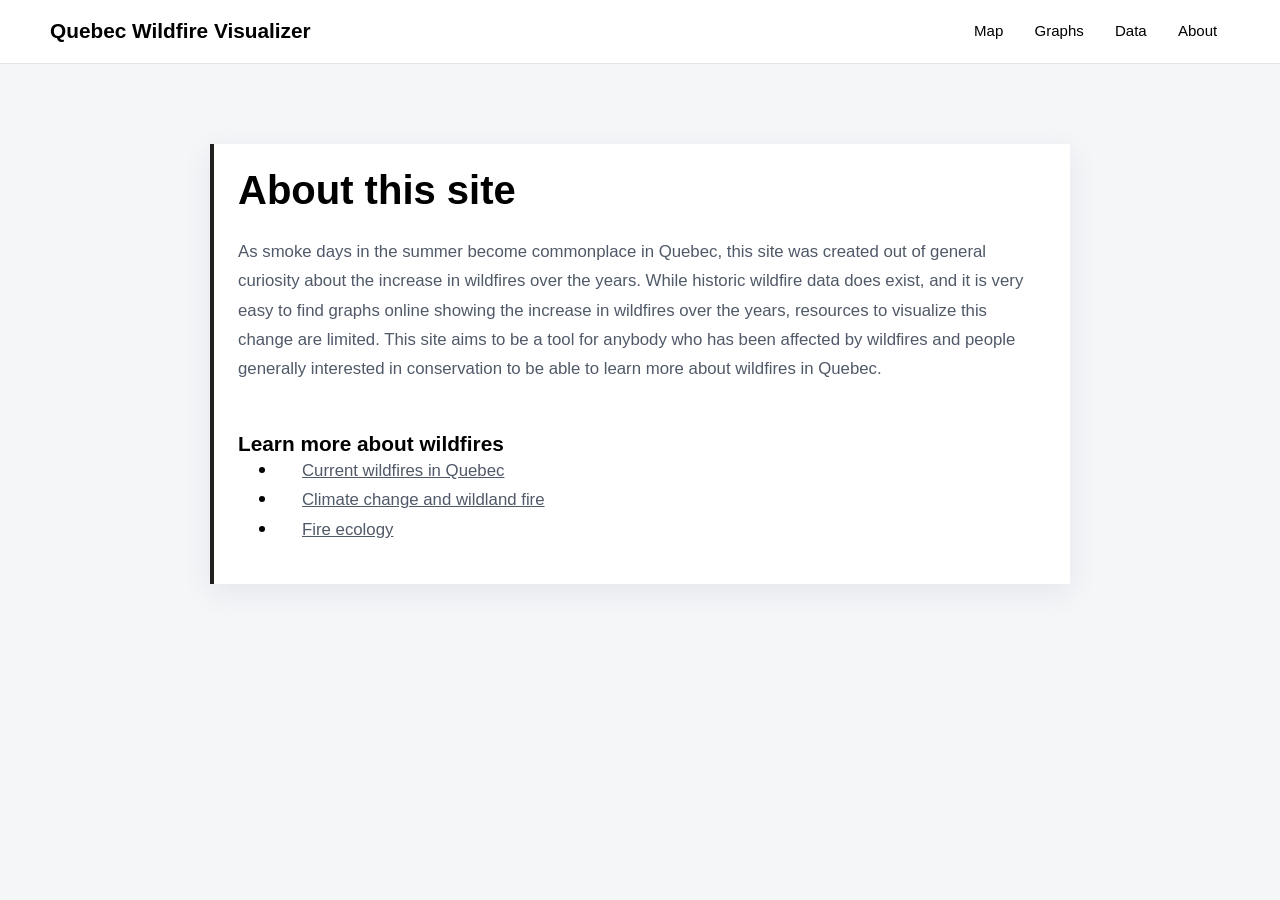
<file: site/about.html>
<!DOCTYPE html>
<html lang="en">
<head>
    <title>Quebec Historic Wildfire Visualizer - About</title>
    <meta charset="utf-8">
    <meta name="viewport" content="width=device-width, initial-scale=1">
    <link rel="stylesheet" href="css/about.css">
</head>
<body>
    <!------------------- Header ----------------->
    <header class="site-header">
        <h1 class="header-title">Quebec Wildfire Visualizer</h1>
        <nav class="site-nav">
            <a href="index.html">Map</a>
            <a href="graphs.html">Graphs</a>
            <a href="data.html">Data</a>
            <a href="about.html">About</a>
        </nav>
    </header>
    <main>
        <section class="about" id="about">
            <h1 class="about-title" id="about-title">About this site</h1>
            <p>As smoke days in the summer become commonplace in Quebec, this site was created out of general curiosity about the increase in wildfires over the years. While historic wildfire data does exist, and it is very easy to find graphs online showing the increase in wildfires over the years, resources to visualize this change are limited. This site aims to be a tool for anybody who has been affected by wildfires and people generally interested in conservation to be able to learn more about wildfires in Quebec. </p>
            <h3 id="learn-more"><br>Learn more about wildfires </Strong></p>
            <ul>
                <li><a href= "https://currentwildfires.com/en/wildfires-quebec/">Current wildfires in Quebec</a></li>
                <li><a href="https://natural-resources.canada.ca/forests-forestry/wildland-fires/climate-change-wildland-fire">Climate change and wildland fire</a></li>
                <li><a href="https://natural-resources.canada.ca/forests-forestry/wildland-fires/fire-ecology">Fire ecology</a></li>
            </ul>
        </section>
    </main>
</body>
</html>
</file>
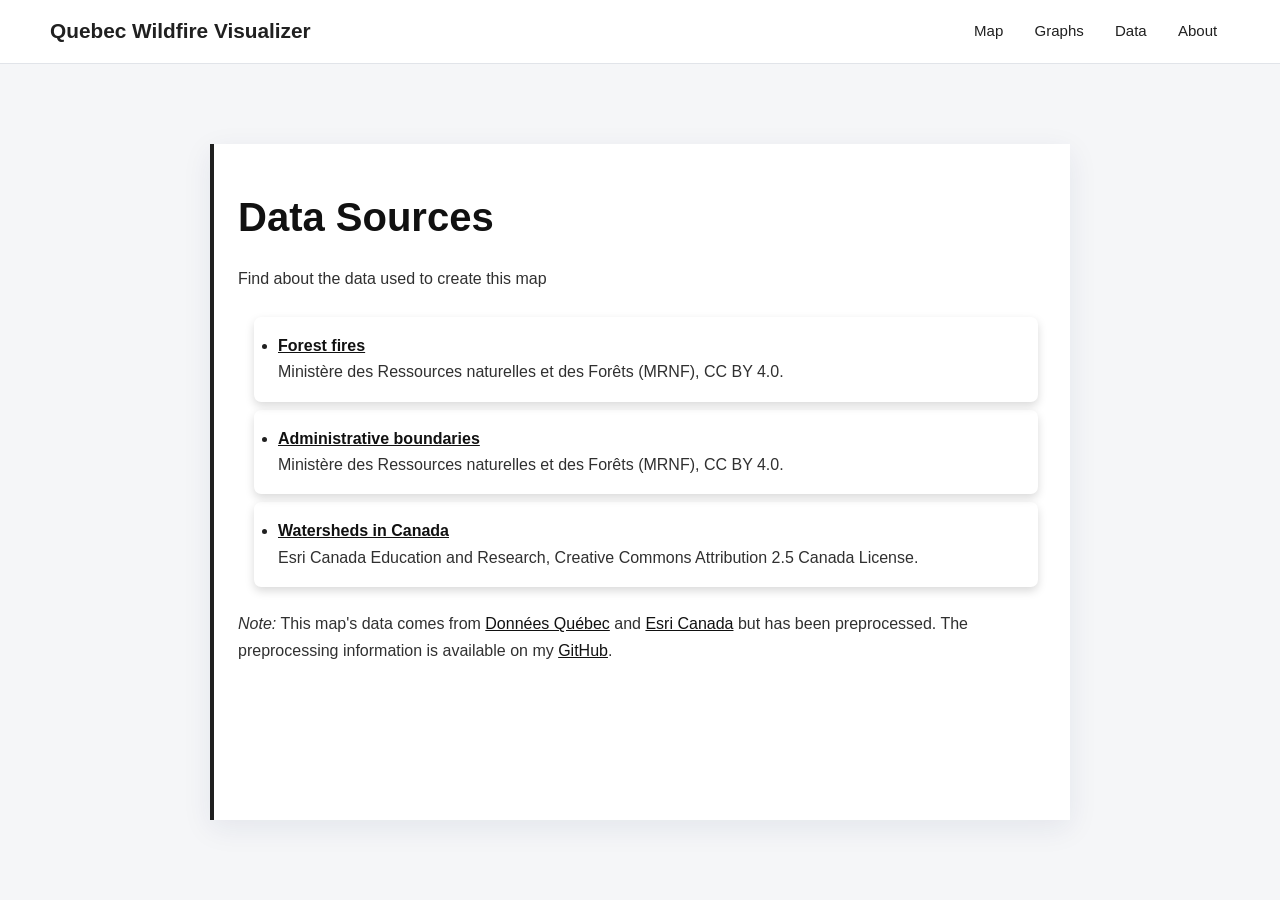
<file: site/data.html>
<!DOCTYPE html>
<html lang="en">
<head>
    <title>Data Sources | Quebec Wildfire Visualizer</title>
    <meta charset="utf-8">
    <meta name="viewport" content="width=device-width, initial-scale=1">
    <link rel="stylesheet" href="css/index.css">
    <link rel="stylesheet" href="css/data.css">
</head>
<body>
    <!------------------- Header ----------------->
    <header class="site-header">
        <h1 class="header-title">Quebec Wildfire Visualizer</h1>
        <nav class="site-nav">
            <a href="index.html">Map</a>
            <a href="graphs.html">Graphs</a>
            <a href="data.html">Data</a>
            <a href="about.html">About</a>
        </nav>
    </header>
    <!--------------- MAIN --------------->
    <main class="data-page">
        <div class="intro">
            <h1 id="page-title">Data Sources</h1>
            <p>Find about the data used to create this map </p>
        </div>
        <ul class="source-list">
            <div class="list-item">
                <li><strong><a href="https://www.donneesquebec.ca/recherche/dataset/feux-de-foret">Forest fires</a></strong><span><br>Ministère des Ressources naturelles et des Forêts (MRNF), CC BY 4.0.</span></li>
            </div>
            <div class="list-item">
                <li><strong><a href="https://www.donneesquebec.ca/recherche/dataset/decoupages-administratifs">Administrative boundaries</a></strong><span><br>Ministère des Ressources naturelles et des Forêts (MRNF), CC BY 4.0.</span></li>
            </div>
            <div class="list-item">
                <li><strong><a href="https://hub.arcgis.com/maps/12b6e33d5a754c92b97ae5d0fed6940a/about">Watersheds in Canada</a></strong><span><br>Esri Canada Education and Research, Creative Commons Attribution 2.5 Canada License.</span></li>
            </div>           
        </ul>
        <p class="source-note"><em>Note:</em> This map's data comes from <a href="https://www.donneesquebec.ca/">Données Québec</a> and <a href = "https://resources.esri.ca/education-and-research">Esri Canada</a> but has been preprocessed. The preprocessing information is available on my <a href="https://github.com/phishy-jpeg/Quebec-Wildfire-Visualizer">GitHub</a>.</p>
    </main>
</body>
</html>
</file>
<file: site/css/about.css>
:root {
    font-family: Tahoma, Verdana, sans-serif;
    color: #000000;
    background: #f5f6f8;
}

* {
    box-sizing: border-box;
    margin: 0;
}

.site-header {
    position: sticky;
    top: 0;
    z-index: 1;
    display: flex;
    align-items: center;
    justify-content: space-between;
    gap: 1rem;
    padding: 0.85rem max(1.25rem, calc((100vw - 1180px) / 2));
    font-family: "Segoe UI", sans-serif;
    background: #fff;
    border-bottom: 1px solid #e1e4e9;
}

.header-title {
    margin: 0;
    font-size: 1.3rem;
    font-weight: 750;
    line-height: 1.2;
}

.site-nav {
    display: flex;
    align-items: center;
    gap: 0.35rem;
}

.site-header a {
    padding: 0.55rem 0.8rem;
    border-radius: 0.45rem;
    color: #000000;
    font-size: 0.94rem;
    line-height: 1.2;
    text-decoration: none;
}

.site-header a:hover,
.site-header a:focus-visible {
    color: #000000;
    background: #edf0f7;
}

.about {
    width: min(100% - 2rem, 860px);
    margin: clamp(2rem, 8vw, 5rem) auto;
    margin-bottom: 5rem;
    background: #fff;
    border-left: 4px solid #202020;
    box-shadow: 0 8px 28px rgb(20 39 86 / 8%);
    padding: 0 0 1rem;
}

.about-title {
    margin: 0 0 1.5rem;
    padding: 1.5rem 1.5rem 0;
    color: #000000;
    font-size: clamp(1.8rem, 5vw, 2.5rem);
}

.about p {
    margin: 0 1.5rem;
    color: #505968;
    font-size: 1.05rem;
    line-height: 1.75;
}

.about h3 {
    margin: 0 0 1.5rem;
    padding: 1.5rem 1.5rem 0;
    color: black;
    font-size: 1.3rem;
}
#learn-more {
    margin-bottom: 1.5rem;
}
.about a {
    margin: 0 1.5rem;
    color: #505968;
    font-size: 1.05rem;
    line-height: 1.75;
    font-weight: normal;
}
@media (max-width: 640px) {
    .site-header {
        align-items: flex-start;
        flex-direction: column;
        gap: 0.45rem;
        padding: 0.75rem 1rem;
    }

    .site-nav {
        width: 100%;
        flex-wrap: wrap;
    }

    .site-header a {
        padding: 0.45rem 0.65rem;
    }

    .about {
        margin: 1.5rem auto;
    }
}
</file>
<file: site/css/index.css>
:root {
    color-scheme: light;
    --accent: #1f2d5a;
    --accent-light: #e9edf8;
    --text: #1b1f2a;
    --muted: #5b6477;
    --surface: #ffffff;
    --background: #f4f6fa;
    --border: #dce1eb;
    font-family: "Segoe UI", sans-serif;
    color: var(--text);
    background: var(--background);
}

* {
    box-sizing: border-box;
}

html {
    min-height: 100%;
    scroll-behavior: smooth;
}

body {
    min-height: 100vh;
    margin: 0;
    display: flex;
    flex-direction: column;
}

body.map-page {
    height: 100vh;
    height: 100dvh;
    min-height: 0;
    overflow: hidden;
}

.site-header {
    position: sticky;
    top: 0;
    z-index: 1;
    display: flex;
    align-items: center;
    justify-content: space-between;
    gap: 1rem;
    padding: 0.85rem max(1.25rem, calc((100vw - 1180px) / 2));
    font-family: "Segoe UI", sans-serif;
    color: #202633;
    background: #fff;
    border-bottom: 1px solid #e1e4e9;
}

.header-title {
    margin: 0;
    color: inherit;
    font-size: 1.3rem;
    font-weight: 750;
    line-height: 1.2;
    text-decoration: none;
}

.site-nav {
    display: flex;
    align-items: center;
    gap: 0.35rem;
}

.site-nav a {
    padding: 0.55rem 0.8rem;
    border-radius: 0.45rem;
    color: #202633;
    font-size: 0.94rem;
    line-height: 1.2;
    text-decoration: none;
}

.site-nav a:hover,
.site-nav a:focus-visible {
    color: #1f2d5a;
    background: #edf0f7;
}

main {
    width: min(100% - 2rem, 1180px);
    margin: 0 auto;
    flex: 1;
}

body.map-page main {
    width: 100%;
    min-height: 0;
    margin: 0;
}

body.map-page .site-header {
    position: sticky;
    flex-shrink: 0;
}

/* Filter button design */
.map-filter {
    position: absolute;
    top: 1rem;
    left: 1rem;
    z-index: 4;
}

.toggler-header {
    display: flex;
    border: 1px solid var(--border);
    border-radius: 0.45rem;
    background: white;
}

.filter-header-h1 {
    align-self: center;
    padding-left: 0.75rem;
    color: var(--text);
}

.filter-toggle {
    display: flex;
    width: 47px;
    height: 47px;
    margin-left: auto;
    flex-direction: column;
    align-items: center;
    justify-content: center;
    border: 0;
    background: transparent;
    cursor: pointer;
}

.bar1,
.bar2,
.bar3 {
    width: 26px;
    height: 3px;
    margin: 4px 0;
    background: #333;
    transition: 0.25s;
}

.change .bar1 {
  transform: translate(0, 11px) rotate(-45deg);
}
.change .bar2 {opacity: 0;}

.change .bar3 {
  transform: translate(0, -11px) rotate(45deg);
}

.filter-panel {
  display: flex;
  flex-direction: column;
  gap: 0.65rem;
  width: min(20rem, calc(100vw - 3rem));
  margin-top: 0.5rem;
  padding: 0.85rem;
  border: 1px solid var(--border);
  border-radius: 0.6rem;
  background: rgb(255 255 255 / 95%);
  box-shadow: 0 8px 24px rgb(20 39 86 / 18%);
  opacity: 1;
  transform: translateY(0);
  transition: opacity 350ms ease, transform 350ms ease, display 350ms allow-discrete;
}

.filter-panel[hidden] {
    display: none;
    opacity: 0;
    transform: translateY(-0.5rem);
}

.filter-section {
    background: white;
}

.filter-panel-item {
    display: grid;
    grid-template-columns: repeat(2, minmax(0, 1fr));
    align-content: start;
    gap: 0.65rem;
    overflow: scroll;
    height: 400px;
}

.filter-panel-item[hidden] {
    display: none;
}

.layers-panel {
    padding: 0.6rem 0.75rem;
}

.layers-panel[hidden] {
    display: none;
}

.layer-option {
    display: flex;
    align-items: center;
    gap: 0.5rem;
    font-size: 0.9rem;
}

.layer-legend-swatch {
    display: block;
    flex: 0 0 1.25rem;
    height: 2px;
    background-color: #0050ac;
}

.layer-legend-swatch-border {
    background-color: #000000;
}

.year-range-filter {
    display: grid;
    grid-template-columns: auto minmax(0, 1fr);
    align-items: center;
    gap: 0.4rem 0.6rem;
    padding: 0.6rem;
}

.year-filter-input {
    width: 100%;
    min-width: 0;
    padding: 0.4rem;
}

.year-selection-count,
#years-shown,
#year-filter-status,
#year-options,
.fire-statistics,
.year-range-filter {
    grid-column: 1 / -1;
}

.year-selection-count {
    margin: 0.25rem 0.75rem 0;
    color: var(--muted);
    font-size: 0.85rem;
}

.year-options {
    display: grid;
    grid-template-columns: repeat(3, minmax(0, 1fr));
    gap: 0.3rem 0.5rem;
    min-height: 9rem;
    max-height: 30rem;
    overflow-y: auto;
    margin: 0;
    padding: 0.5rem 0.75rem;
    border: 1px solid var(--border);
    background: #fff;
    list-style: none;
}

.year-option {
    display: flex;
    align-items: center;
    gap: 0.25rem;
    font-size: 0.85rem;
}

.year-option input {
    margin: 0;
}

#add-year-range,
#new-year-selection,
#clear-year-selection,
#clear-year-filter {
    width: 100%;
    min-height: 2rem;
    padding: 0.4rem 0.6rem;
    border: 1px solid var(--border);
    border-radius: 0.35rem;
    color: black;
    background: white;
    font: inherit;
    cursor: pointer;
    display: flex;
    box-shadow:0 2px 5px rgb(20 39 86 / 18%);
}
#new-year-selection,
#clear-year-selection{
    display: flex;
}
#add-year-range:hover,
#new-year-selection:hover,
#clear-year-selection:hover,
#clear-year-filter:hover {
    background: var(--accent-light);
}

#year-filter-status {
    min-height: 1.2em;
    margin: 0;
    padding: 0 0.75rem;
    color: var(--muted);
    font-size: 0.85rem;
}

#year-filter-status:empty {
    display: none;
}

.years-shown {
    margin: 0;
    padding: 0 0.75rem;
    color: black;
    font-weight: bold;
    font-size: 0.85rem;
}

.fire-statistics {
    display: flex;
    flex-wrap: wrap;
    gap: 0.75rem;
}

.map-fire-statistics {
    position: absolute;
    right: 1rem;
    bottom: 1rem;
    z-index: 3;
    max-width: calc(100% - 2rem);
    pointer-events: none;
}

.fire-count-box,
.hectares-count-box {
    display: grid;
    grid-template-columns: auto auto;
    align-items: start;
    padding: 0.5rem;
    gap: 0.15rem 0.75rem;
    background: rgb(246, 250, 255);
    border-radius: 3px;
    border-color: #1f2d5a;
    box-shadow: 0 4px 14px rgb(20 39 86 / 18%);
}

.fire-count-title {
    color: var(--text);
    font-size: 0.85rem;
    font-weight: 400;
}

#fire-count-value,
#hectares-count-value {
    color: var(--text);
    font-size: 0.9rem;
    font-weight: 400;
    font-variant-numeric: tabular-nums;
    text-align: right;
}

#map {
    position: relative;
    width: 100%;
    height: 100%;
    min-height: 0;
    overflow: hidden;
    background: #dce3eb;
}

.fire-data-status {
    position: absolute;
    top: 1rem;
    left: 50%;
    z-index: 3;
    max-width: calc(100% - 2rem);
    padding: 0.7rem 1rem;
    transform: translateX(-50%);
    border: 1px solid var(--border);
    border-radius: 0.5rem;
    background: rgb(255 255 255 / 95%);
    box-shadow: 0 4px 14px rgb(20 39 86 / 18%);
    color: var(--text);
    font-size: 0.9rem;
    text-align: center;
}

.fire-data-status[hidden] {
    display: none;
}

.fire-data-status-error {
    color: #8b1e1e;
}

.map-hint {
    margin: 0.75rem 0 0;
    color: var(--muted);
    font-size: 0.9rem;
}

.maplibregl-popup-content {
    white-space: pre-line;
}

@media (max-width: 640px) {
    .site-header {
        align-items: flex-start;
        flex-direction: column;
        gap: 0.45rem;
        padding: 0.75rem 1rem;
    }

    .site-nav {
        width: 100%;
    }

    .site-nav a {
        padding: 0.45rem 0.65rem;
    }
}
</file>
<file: site/css/data.css>
:root {
    font-family: Tahoma, Verdana, sans-serif;
    color: #202020;
    background: #f5f6f8;
}

.site-header {
    position: sticky;
    top: 0;
    z-index: 1;
    display: flex;
    align-items: center;
    justify-content: space-between;
    gap: 1rem;
    padding: 0.85rem max(1.25rem, calc((100vw - 1180px) / 2));
    font-family: "Segoe UI", sans-serif;
    color: #202020;
    background: #fff;
    border-bottom: 1px solid #e1e4e9;
    box-shadow: none;
}

.header-title {
    margin: 0;
    font-size: 1.3rem;
    font-weight: 750;
    line-height: 1.2;
}

.site-nav {
    display: flex;
    align-items: center;
    gap: 0.35rem;
}

.site-header a {
    padding: 0.55rem 0.8rem;
    border-radius: 0.45rem;
    color: #202020;
    font-size: 0.94rem;
    line-height: 1.2;
    text-decoration: none;
}

.site-header a:hover {
    color: #000;
    background: #edf0f7;
}

.data-page {
    max-width: 860px;
    margin: clamp(2rem, 8vw, 5rem) auto;
    background: #fff;
    border-left: 4px solid #202020;
    box-shadow: 0 8px 28px rgb(20 39 86 / 8%);
    padding: 0 0 1rem;
}
.intro {
    margin: 0 0 1.5rem;
    padding: 1.5rem 1.5rem 0;
}

.data-page .intro h1 {
    color: #111;
    font-size: clamp(1.8rem, 5vw, 2.5rem);
}

.data-page .intro p,
.source-list span,
.source-note {
    color: #303030;
    line-height: 1.65;
}

.source-list a,
.source-note a {
    color: #111;
}
.list-item {
    box-shadow:  0px 4px 10px rgba(0, 0, 0, 0.15);
    margin: 0 2rem 0.5rem 0;
    padding: 1rem;
    padding-left: 1.5rem;
    border-radius: 0.45rem;
}

.source-note {
    margin: 1.5rem;
}


@media (max-width: 640px) {
    .site-header {
        align-items: flex-start;
        flex-direction: column;
        gap: 0.45rem;
        padding: 0.75rem 1rem;
    }

    .site-nav {
        width: 100%;
        flex-wrap: wrap;
    }

    .site-header a {
        padding: 0.45rem 0.65rem;
    }

    .data-page {
        margin: 1.5rem 1rem;
    }
}
</file>
